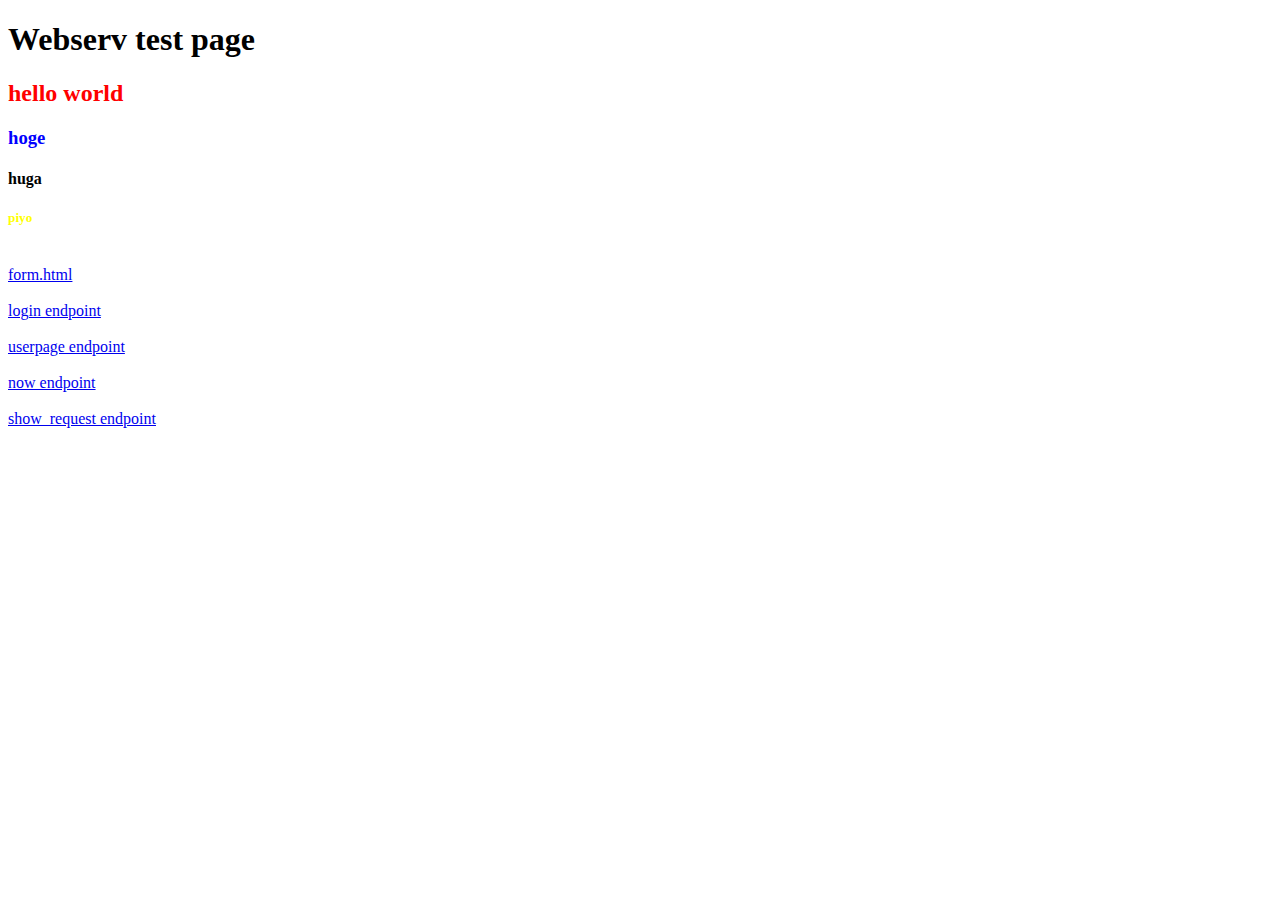
<file: www/index.html>
<!doctype html>
<html lang="ja">
<head>
    <meta charset="UTF-8">
    <title>Test Server</title>
    <link rel="stylesheet" href="index.css">
</head>
<body>
<h1>Webserv test page</h1>
<!--<img alt="image" src="image.jpg">-->
<h2>hello world</h2>
<h3>hoge</h3>
<h4>huga</h4>
<h5>piyo</h5>

<br>
<a href="form.html">form.html</a>
<br>
<br>
<a href="/login">login endpoint</a>
<br>
<br>
<a href="/userpage">userpage endpoint</a>
<br>
<br>
<a href="/now">now endpoint</a>
<br>
<br>
<a href="/show_request">show_request endpoint</a>

</body>
</html>
</file>
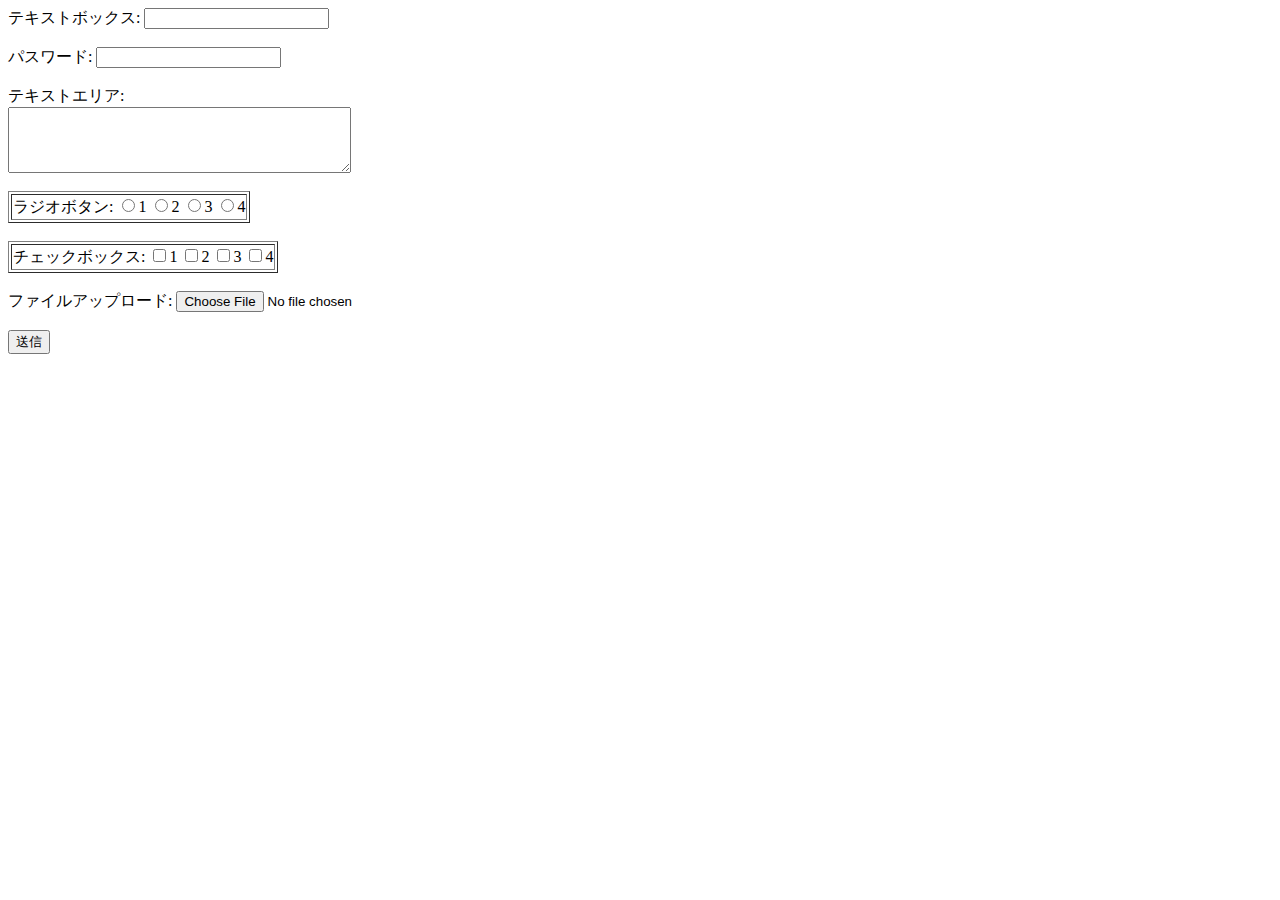
<file: www/form.html>
<html>
<head>
    <meta charset="UTF-8">
</head>
<body>
<form action="/show_request" method="post">
    テキストボックス: <input name="text_name" type="text"/> <br> <br>
    パスワード: <input name="password_name" type="password"/> <br>  <br>
    テキストエリア: <br>
    <textarea cols="40" name="text_area_name" rows="4"></textarea>
    <br>
    <br>
    <table border="1">
        <tr>
            <td>
                ラジオボタン:
                <input name="radio_button" type="radio" value="radio1">1
                <input name="radio_button" type="radio" value="radio2">2
                <input name="radio_button" type="radio" value="radio3">3
                <input name="radio_button" type="radio" value="radio4">4
            </td>
        </tr>
    </table>
    <br>
    <table border="1">
        <tr>
            <td>
                チェックボックス:
                <input name="check_box" type="checkbox" value="check1">1
                <input name="check_box" type="checkbox" value="check2">2
                <input name="check_box" type="checkbox" value="check3">3
                <input name="check_box" type="checkbox" value="check4">4
            </td>
        </tr>
    </table>

    <br>
    <input name="hidden_name" type="hidden" value="hidden_value_日本語"/>
    ファイルアップロード: <input name="file_name" type="file">
    <br>
    <br>
    <input name="submit_name" type="submit" value="送信">
</form>
</body>
</html>
</file>
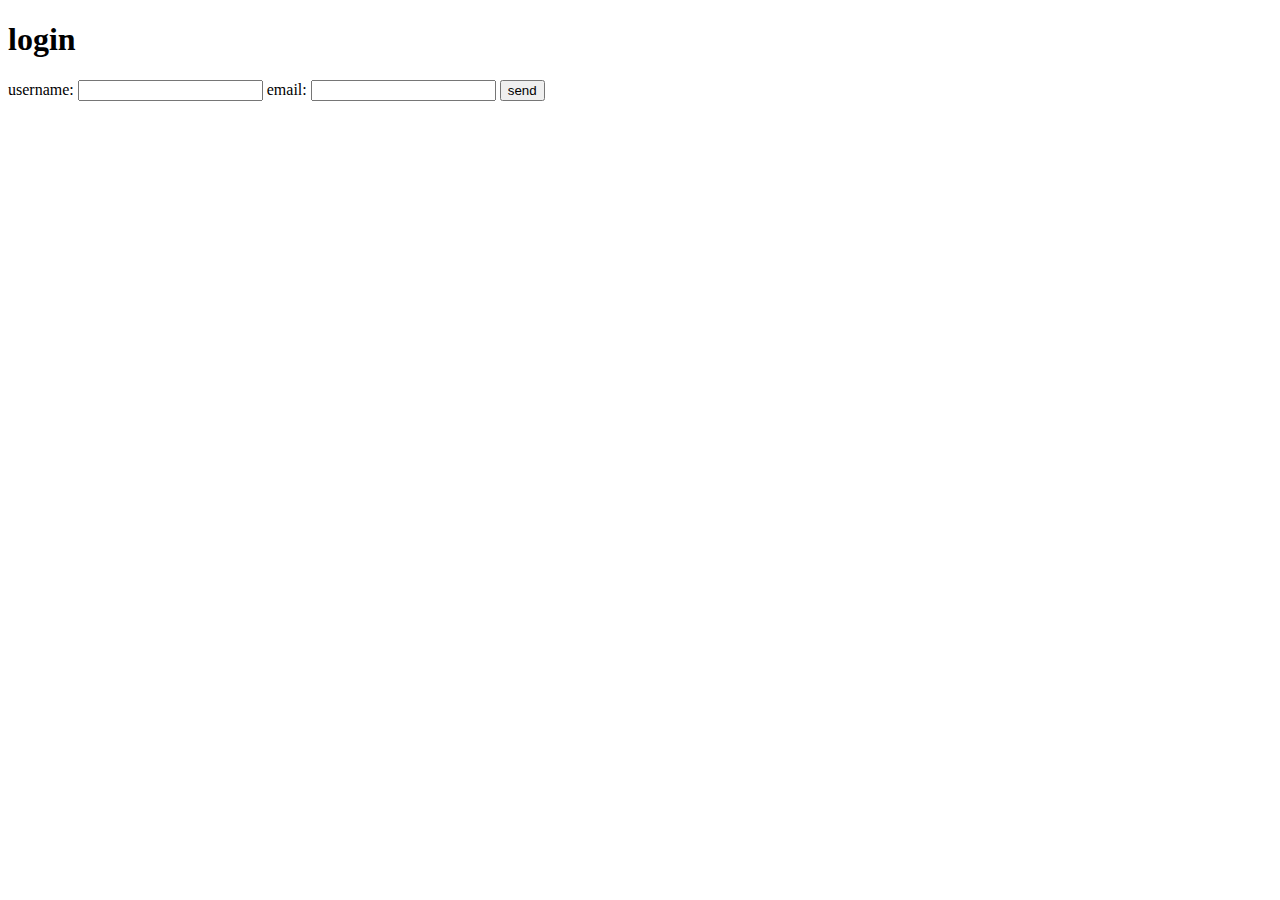
<file: www/login.html>
<!DOCTYPE html>
<html lang="en">
<head>
    <meta charset="UTF-8">
    <title>login page</title>
</head>
<body>
    <h1>login</h1>
    <form method="POST">
        username: <input name="username" type="text">
        email: <input name="email" type="text">
        <input type="submit" value="send">
    </form>
</body>
</html>
</file>
<file: www/index.css>
h2 {
    color: red;
}

h3 {
    color: blue;
}

h5 {
    color: yellow;
}
</file>
